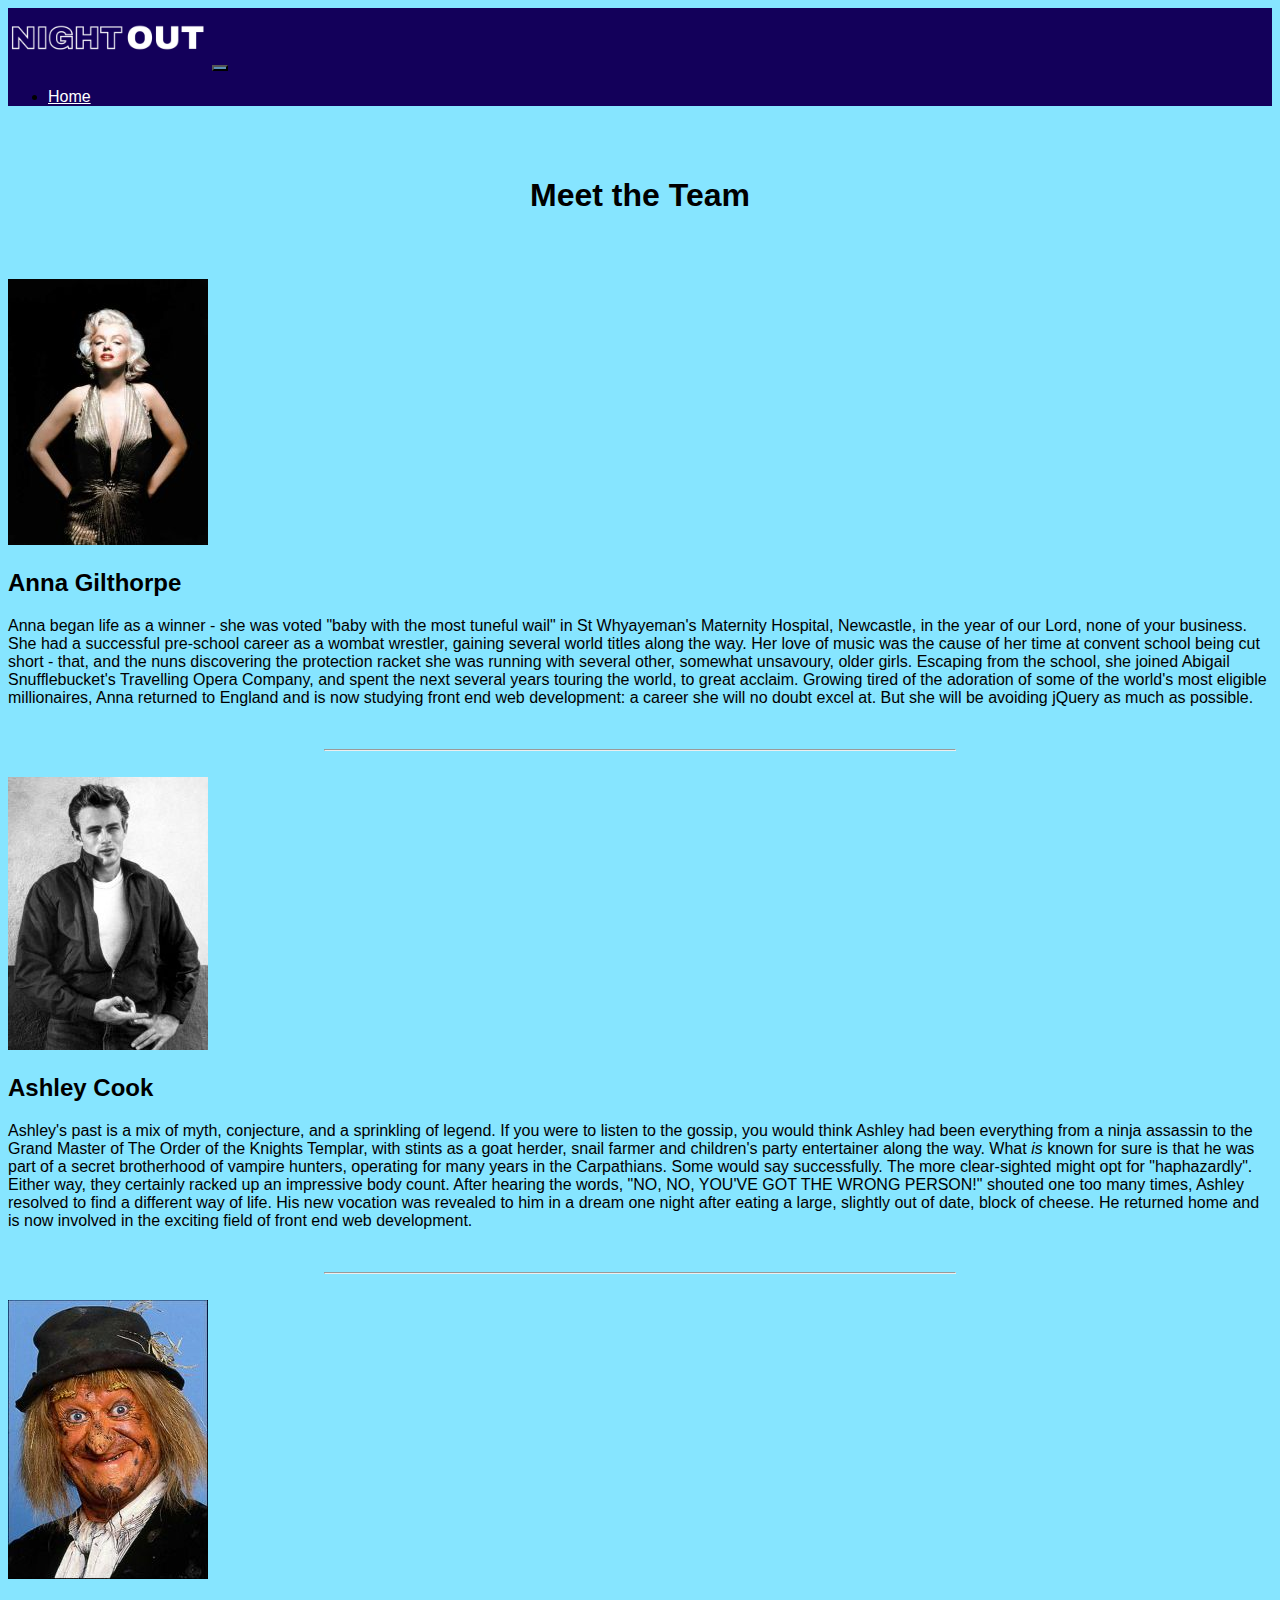
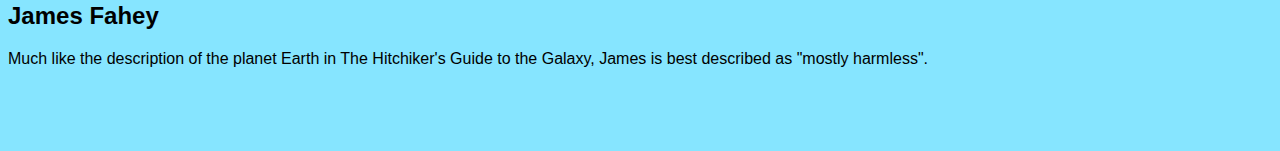
<file: about.html>
<!doctype html>
<html lang="en">
  <head>
    <meta charset="utf-8">
    <meta name="viewport" content="width=device-width, initial-scale=1">
    <link rel="stylesheet" href="style.css">
    <link href="https://cdn.jsdelivr.net/npm/bootstrap@5.0.2/dist/css/bootstrap.min.css" rel="stylesheet" integrity="sha384-EVSTQN3/azprG1Anm3QDgpJLIm9Nao0Yz1ztcQTwFspd3yD65VohhpuuCOmLASjC" crossorigin="anonymous">
    <title>About Us</title>
  </head>
  <body>
    <nav class="navbar navbar-expand-lg">
        <a class="navbar-brand" href="#"><a class="navbar-brand" href="#">
            <img src= "Images/night_out_logo_3.png" class="blink-image" alt="Night Out logo in black and white" width="200" height=""></a>
        <button class="navbar-toggler" type="button" data-toggle="collapse" data-target="#navbarSupportedContent" aria-controls="navbarSupportedContent" aria-expanded="false" aria-label="Toggle navigation">
          <span class="navbar-toggler-icon"></span>
        </button>
        <div class="collapse navbar-collapse" id="navbarSupportedContent">
          <ul class="navbar-nav mr-auto">
            <li class="nav-item active">
              <a class="nav-link" href="https://AnnaGilthorpe.github.io/Project1/index.html">Home <span class="sr-only"></span></a>
            </li>
          </ul>
        </div>
    </nav>
    <h1>Meet the Team</h1>
    <container class="bio-container">
        <div class="row">
            <div class="col-lg-1"></div>
                <div class="col-lg-2">
                <img src="./Images/MM.jpg" alt="Picture of Marilyn Monroe" class="img-fluid anna-image">
            </div>
            <div class="col-lg-8">
                <h2>Anna Gilthorpe</h2>
                <p>Anna began life as a winner - she was voted "baby with the most tuneful wail" in St Whyayeman's Maternity Hospital, Newcastle, in the year of our Lord, none of your business. She had a successful pre-school career as a wombat wrestler, gaining several world titles along the way. Her love of music was the cause of her time at convent school being cut short - that, and the nuns discovering the protection racket she was running with several other, somewhat unsavoury, older girls. Escaping from the school, she joined Abigail Snufflebucket's Travelling Opera Company, and spent the next several years touring the world, to great acclaim. Growing tired of the adoration of some of the world's most eligible millionaires, Anna returned to England and is now studying front end web development: a career she will no doubt excel at. But she will be avoiding jQuery as much as possible.</p>
            </div>
            <div class="col-lg-1"></div>
        </div>
    </container>
    <hr />
    <container class="bio-container">
        <div class="row">
            <div class="col-lg-1"></div>
                <div class="col-lg-2">
                <img src="./Images/ash.jpg" alt="Picture of James Dean" class="img-fluid ash-image">
                </div>
                <div class="col-lg-8">
                <h2>Ashley Cook</h2>
                <p>Ashley's past is a mix of myth, conjecture, and a sprinkling of legend. If you were to listen to the gossip, you would think Ashley had been everything from a ninja assassin to the Grand Master of The Order of the Knights Templar, with stints as a goat herder, snail farmer and children's party entertainer along the way. What <em>is</em> known for sure is that he was part of a secret brotherhood of vampire hunters, operating for many years in the Carpathians. Some would say successfully. The more clear-sighted might opt for "haphazardly". Either way, they certainly racked up an impressive body count. After hearing the words, "NO, NO, YOU'VE GOT THE WRONG PERSON!" shouted one too many times, Ashley resolved to find a different way of life. His new vocation was revealed to him in a dream one night after eating a large, slightly out of date, block of cheese. He returned home and is now involved in the exciting field of front end web development.</p>
            </div>
            <div class="col-lg-1"></div>
          </div>
    </container>
    <hr />
    <container class="bio-container">
        <div class="row">
            <div class="col-lg-1"></div>
                <div class="col-lg-2">
                <img src="./Images/JF.jpg" alt="Picture of Worzel Gummidge" class="img-fluid james-image">
            </div>
            <div class="col-lg-8">
                <h2>James Fahey</h2>
                <p>Much like the description of the planet Earth in The Hitchiker's Guide to the Galaxy, James is best described as "mostly harmless".</p>
            </div>
            <div class="col-lg-1"></div>
        </div>
    </container>
    <script src="https://cdn.jsdelivr.net/npm/bootstrap@5.0.2/dist/js/bootstrap.bundle.min.js" integrity="sha384-MrcW6ZMFYlzcLA8Nl+NtUVF0sA7MsXsP1UyJoMp4YLEuNSfAP+JcXn/tWtIaxVXM" crossorigin="anonymous"></script>
  </body>
</html>
</file>
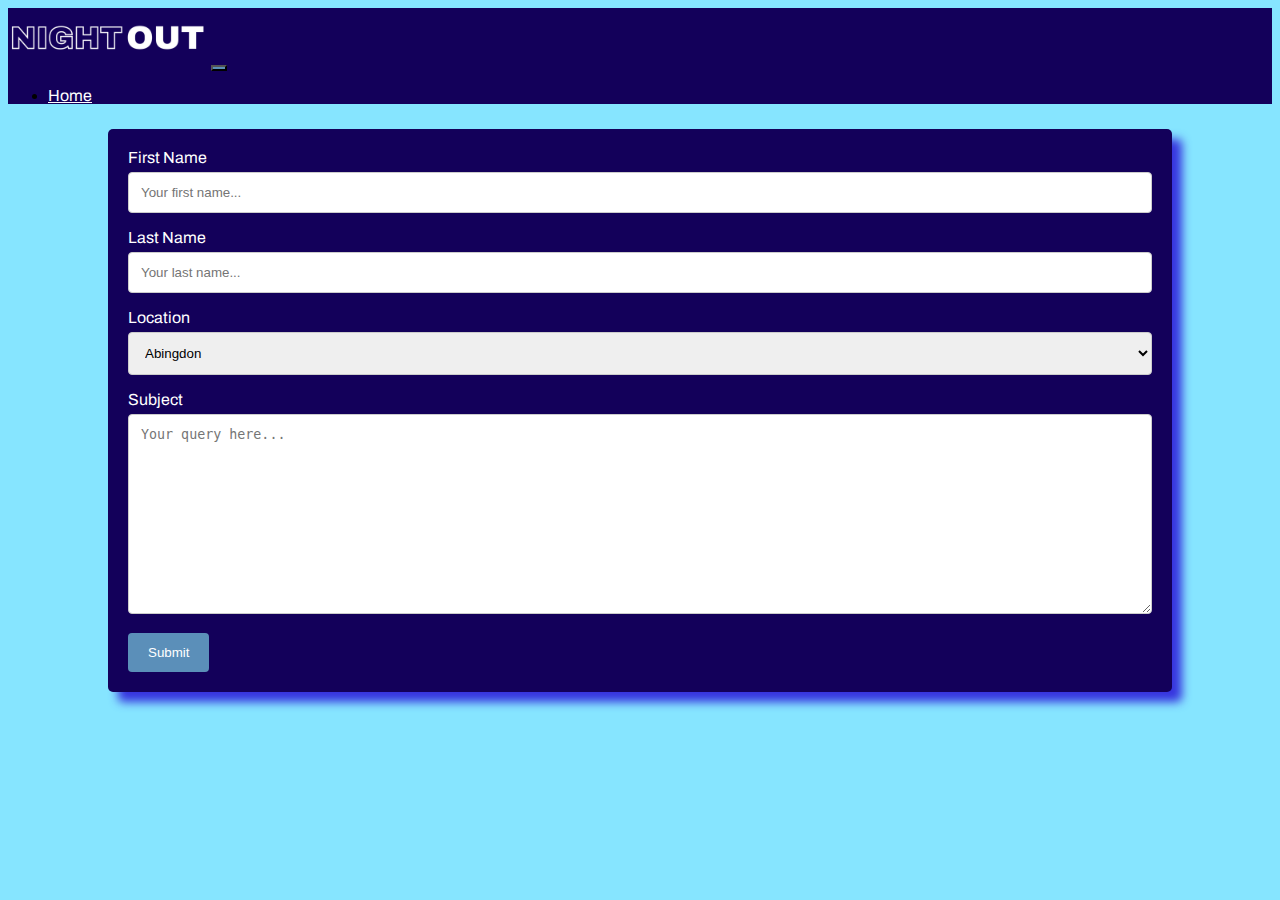
<file: contact.html>
<!doctype html>
<html lang="en">
  <head>
    <meta charset="utf-8">
    <meta name="viewport" content="width=device-width, initial-scale=1">
    <title>Contact Form</title>
    <link rel="preconnect" href="https://fonts.googleapis.com">
    <link rel="preconnect" href="https://fonts.gstatic.com" crossorigin>
    <link href="https://fonts.googleapis.com/css2?family=Archivo:wght@200&display=swap" rel="stylesheet">
    <link rel="stylesheet" href="style.css">
    <link href="https://cdn.jsdelivr.net/npm/bootstrap@5.3.0-alpha1/dist/css/bootstrap.min.css" rel="stylesheet" integrity="sha384-GLhlTQ8iRABdZLl6O3oVMWSktQOp6b7In1Zl3/Jr59b6EGGoI1aFkw7cmDA6j6gD" crossorigin="anonymous">
    
  </head>
  <body>
    <nav class="navbar navbar-expand-lg">
        <a class="navbar-brand" href="#"><a class="navbar-brand" href="#">
            <img src= "Images/night_out_logo_3.png" class="blink-image" alt="Night Out logo in black and white" width="200" height=""></a>
        <button class="navbar-toggler" type="button" data-toggle="collapse" data-target="#navbarSupportedContent" aria-controls="navbarSupportedContent" aria-expanded="false" aria-label="Toggle navigation">
          <span class="navbar-toggler-icon"></span>
        </button>
      
        <div class="collapse navbar-collapse" id="navbarSupportedContent">
          <ul class="navbar-nav mr-auto">
            <li class="nav-item active">
              <a class="nav-link" href="https://AnnaGilthorpe.github.io/Project1/index.html">Home <span class="sr-only"></span></a>
            </li>
          </ul>
          
        </div>
      </nav>
    <div class="contact-container">
        <form action="action_page.php">
      
          <label for="fname">First Name</label>
          <input type="text" id="fname" name="firstname" placeholder="Your first name...">
      
          <label for="lname">Last Name</label>
          <input type="text" id="lname" name="lastname" placeholder="Your last name...">
      
          <label for="location">Location</label>
          <select id="location" name="location">
            <option value='Abingdon'>Abingdon</option>
<option value='Accrington'>Accrington</option>
<option value='Acle'>Acle</option>
<option value='Acton'>Acton</option>
<option value='Adlington'>Adlington</option>
<option value='Alcester'>Alcester</option>
<option value='Aldeburgh'>Aldeburgh</option>
<option value='Aldershot'>Aldershot</option>
<option value='Alford'>Alford</option>
<option value='Alfreton'>Alfreton</option>
<option value='Alnwick'>Alnwick</option>
<option value='Alsager'>Alsager</option>
<option value='Alston'>Alston</option>
<option value='Alton'>Alton</option>
<option value='Altrincham'>Altrincham</option>
<option value='Amble'>Amble</option>
<option value='Ambleside'>Ambleside</option>
<option value='Amersham'>Amersham</option>
<option value='Amesbury'>Amesbury</option>
<option value='Ampthill'>Ampthill</option>
<option value='Andover'>Andover</option>
<option value='Appleby-in-Westmorland'>Appleby-in-Westmorland</option>
<option value='Arlesey'>Arlesey</option>
<option value='Arundel'>Arundel</option>
<option value='Ashbourne'>Ashbourne</option>
<option value='Ashburton'>Ashburton</option>
<option value='Ashby Woulds'>Ashby Woulds</option>
<option value='Ashby-de-la-Zouch'>Ashby-de-la-Zouch</option>
<option value='Ashford'>Ashford</option>
<option value='Ashington'>Ashington</option>
<option value='Ashton-under-Lyne'>Ashton-under-Lyne</option>
<option value='Askern'>Askern</option>
<option value='Aspatria'>Aspatria</option>
<option value='Atherstone'>Atherstone</option>
<option value='Attleborough'>Attleborough</option>
<option value='Axbridge'>Axbridge</option>
<option value='Axminster'>Axminster</option>
<option value='Aylesbury'>Aylesbury</option>
<option value='Aylsham'>Aylsham</option>
<option value='Bacup'>Bacup</option>
<option value='Bakewell'>Bakewell</option>
<option value='Banbury'>Banbury</option>
<option value='Barking'>Barking</option>
<option value='Barnard Castle'>Barnard Castle</option>
<option value='Barnes'>Barnes</option>
<option value='Barnet'>Barnet</option>
<option value='Barnoldswick'>Barnoldswick</option>
<option value='Barnsley'>Barnsley</option>
<option value='Barnstaple'>Barnstaple</option>
<option value='Barrow-in-Furness'>Barrow-in-Furness</option>
<option value='Barton-upon-Humber'>Barton-upon-Humber</option>
<option value='Basildon'>Basildon</option>
<option value='Basingstoke'>Basingstoke</option>
<option value='Batley'>Batley</option>
<option value='Battle'>Battle</option>
<option value='Bawtry'>Bawtry</option>
<option value='Beaconsfield'>Beaconsfield</option>
<option value='Beaminster'>Beaminster</option>
<option value='Bebington'>Bebington</option>
<option value='Beccles'>Beccles</option>
<option value='Beckenham'>Beckenham</option>
<option value='Bedale'>Bedale</option>
<option value='Bedford'>Bedford</option>
<option value='Bedworth'>Bedworth</option>
<option value='Belper'>Belper</option>
<option value='Bentham'>Bentham</option>
<option value='Berkeley'>Berkeley</option>
<option value='Berkhamsted'>Berkhamsted</option>
<option value='Berwick-upon-Tweed'>Berwick-upon-Tweed</option>
<option value='Beverley'>Beverley</option>
<option value='Bewdley'>Bewdley</option>
<option value='Bexhill-on-Sea'>Bexhill-on-Sea</option>
<option value='Bexley'>Bexley</option>
<option value='Bicester'>Bicester</option>
<option value='Biddulph'>Biddulph</option>
<option value='Bideford'>Bideford</option>
<option value='Biggleswade'>Biggleswade</option>
<option value='Billericay'>Billericay</option>
<option value='Billingham'>Billingham</option>
<option value='Bilston'>Bilston</option>
<option value='Bingham'>Bingham</option>
<option value='Bingley'>Bingley</option>
<option value='Birchwood'>Birchwood</option>
<option value='Birkenhead'>Birkenhead</option>
<option value='Bishop Auckland'>Bishop Auckland</option>
<option value='Bishop's Castle'>Bishop's Castle</option>
<option value='Bishop's Stortford'>Bishop's Stortford</option>
<option value='Bishop's Waltham'>Bishop's Waltham</option>
<option value='Blackburn'>Blackburn</option>
<option value='Blackpool'>Blackpool</option>
<option value='Blackrod'>Blackrod</option>
<option value='Blackwater and Hawley'>Blackwater and Hawley</option>
<option value='Blandford Forum'>Blandford Forum</option>
<option value='Bletchley and Fenny Stratford'>Bletchley and Fenny Stratford</option>
<option value='Blyth'>Blyth</option>
<option value='Bodmin'>Bodmin</option>
<option value='Bognor Regis'>Bognor Regis</option>
<option value='Bollington'>Bollington</option>
<option value='Bolsover'>Bolsover</option>
<option value='Bolton'>Bolton</option>
<option value='Bootle'>Bootle</option>
<option value='Boroughbridge'>Boroughbridge</option>
<option value='Boston'>Boston</option>
<option value='Bottesford'>Bottesford</option>
<option value='Bourne'>Bourne</option>
<option value='Bournemouth'>Bournemouth</option>
<option value='Bovey Tracey'>Bovey Tracey</option>
<option value='Brackley'>Brackley</option>
<option value='Bracknell'>Bracknell</option>
<option value='Bradford-on-Avon'>Bradford-on-Avon</option>
<option value='Brading'>Brading</option>
<option value='Bradley Stoke'>Bradley Stoke</option>
<option value='Bradninch'>Bradninch</option>
<option value='Braintree'>Braintree</option>
<option value='Brampton'>Brampton</option>
<option value='Brandon'>Brandon</option>
<option value='Braunstone Town'>Braunstone Town</option>
<option value='Brentford'>Brentford</option>
<option value='Brentwood'>Brentwood</option>
<option value='Bridgnorth'>Bridgnorth</option>
<option value='Bridgwater'>Bridgwater</option>
<option value='Bridlington'>Bridlington</option>
<option value='Bridport'>Bridport</option>
<option value='Brierfield'>Brierfield</option>
<option value='Brierley'>Brierley</option>
<option value='Brigg'>Brigg</option>
<option value='Brighouse'>Brighouse</option>
<option value='Brightlingsea'>Brightlingsea</option>
<option value='Brixham'>Brixham</option>
<option value='Broadstairs and St Peter's'>Broadstairs and St Peter's</option>
<option value='Bromborough'>Bromborough</option>
<option value='Bromley'>Bromley</option>
<option value='Bromsgrove'>Bromsgrove</option>
<option value='Bromyard and Winslow'>Bromyard and Winslow</option>
<option value='Broseley'>Broseley</option>
<option value='Broughton'>Broughton</option>
<option value='Broughton-in-Furness'>Broughton-in-Furness</option>
<option value='Bruton'>Bruton</option>
<option value='Buckfastleigh'>Buckfastleigh</option>
<option value='Buckingham'>Buckingham</option>
<option value='Bude-Stratton'>Bude-Stratton</option>
<option value='Budleigh Salterton'>Budleigh Salterton</option>
<option value='Bulwell'>Bulwell</option>
<option value='Bungay'>Bungay</option>
<option value='Buntingford'>Buntingford</option>
<option value='Burford'>Burford</option>
<option value='Burgess Hill'>Burgess Hill</option>
<option value='Burgh-le-Marsh'>Burgh-le-Marsh</option>
<option value='Burnham-on-Crouch'>Burnham-on-Crouch</option>
<option value='Burnham-on-Sea and Highbridge'>Burnham-on-Sea and Highbridge</option>
<option value='Burnley'>Burnley</option>
<option value='Burntwood'>Burntwood</option>
<option value='Burslem'>Burslem</option>
<option value='Burton Latimer'>Burton Latimer</option>
<option value='Burton upon Trent'>Burton upon Trent</option>
<option value='Bury'>Bury</option>
<option value='Bury St Edmunds'>Bury St Edmunds</option>
<option value='Bushey'>Bushey</option>
<option value='Buxton'>Buxton</option>
<option value='Caistor'>Caistor</option>
<option value='Callington'>Callington</option>
<option value='Calne'>Calne</option>
<option value='Camborne'>Camborne</option>
<option value='Camelford'>Camelford</option>
<option value='Cannock'>Cannock</option>
<option value='Canvey Island'>Canvey Island</option>
<option value='Carlton Colville'>Carlton Colville</option>
<option value='Carnforth'>Carnforth</option>
<option value='Carshalton'>Carshalton</option>
<option value='Carterton'>Carterton</option>
<option value='Castle Cary'>Castle Cary</option>
<option value='Castleford'>Castleford</option>
<option value='Chagford'>Chagford</option>
<option value='Chapel-en-le-Frith'>Chapel-en-le-Frith</option>
<option value='Chard'>Chard</option>
<option value='Charlbury'>Charlbury</option>
<option value='Chatham'>Chatham</option>
<option value='Chatteris'>Chatteris</option>
<option value='Cheadle'>Cheadle</option>
<option value='Cheltenham'>Cheltenham</option>
<option value='Chertsey'>Chertsey</option>
<option value='Chesham'>Chesham</option>
<option value='Cheshunt'>Cheshunt</option>
<option value='Chesterfield'>Chesterfield</option>
<option value='Chester-le-Street'>Chester-le-Street</option>
<option value='Chickerell'>Chickerell</option>
<option value='Chingford'>Chingford</option>
<option value='Chippenham'>Chippenham</option>
<option value='Chipping Campden'>Chipping Campden</option>
<option value='Chipping Norton'>Chipping Norton</option>
<option value='Chipping Sodbury'>Chipping Sodbury</option>
<option value='Chorley'>Chorley</option>
<option value='Chorleywood'>Chorleywood</option>
<option value='Christchurch'>Christchurch</option>
<option value='Chudleigh'>Chudleigh</option>
<option value='Chulmleigh'>Chulmleigh</option>
<option value='Church Stretton'>Church Stretton</option>
<option value='Cinderford'>Cinderford</option>
<option value='Cirencester'>Cirencester</option>
<option value='Clare'>Clare</option>
<option value='Clay Cross'>Clay Cross</option>
<option value='Cleator Moor'>Cleator Moor</option>
<option value='Cleethorpes'>Cleethorpes</option>
<option value='Cleobury Mortimer'>Cleobury Mortimer</option>
<option value='Clevedon'>Clevedon</option>
<option value='Clitheroe'>Clitheroe</option>
<option value='Clun'>Clun</option>
<option value='Cockermouth'>Cockermouth</option>
<option value='Coggeshall'>Coggeshall</option>
<option value='Colburn'>Colburn</option>
<option value='Colchester'>Colchester</option>
<option value='Coleford'>Coleford</option>
<option value='Coleshill'>Coleshill</option>
<option value='Colne'>Colne</option>
<option value='Colyton'>Colyton</option>
<option value='Congleton'>Congleton</option>
<option value='Conisbrough'>Conisbrough</option>
<option value='Corbridge'>Corbridge</option>
<option value='Corby'>Corby</option>
<option value='Corringham'>Corringham</option>
<option value='Corsham'>Corsham</option>
<option value='Cotgrave'>Cotgrave</option>
<option value='Coulsdon'>Coulsdon</option>
<option value='Cowes'>Cowes</option>
<option value='Cramlington'>Cramlington</option>
<option value='Cranbrook'>Cranbrook</option>
<option value='Craven Arms'>Craven Arms</option>
<option value='Crawley'>Crawley</option>
<option value='Crediton'>Crediton</option>
<option value='Crewe'>Crewe</option>
<option value='Crewkerne'>Crewkerne</option>
<option value='Cricklade'>Cricklade</option>
<option value='Cromer'>Cromer</option>
<option value='Crosby'>Crosby</option>
<option value='Crowborough'>Crowborough</option>
<option value='Crowland'>Crowland</option>
<option value='Crowle'>Crowle</option>
<option value='Croydon'>Croydon</option>
<option value='Cullompton'>Cullompton</option>
<option value='Dagenham'>Dagenham</option>
<option value='Dalton Town with Newton'>Dalton Town with Newton</option>
<option value='Darley Dale'>Darley Dale</option>
<option value='Darlington'>Darlington</option>
<option value='Dartford'>Dartford</option>
<option value='Dartmouth'>Dartmouth</option>
<option value='Darwen'>Darwen</option>
<option value='Daventry'>Daventry</option>
<option value='Dawley'>Dawley</option>
<option value='Dawlish'>Dawlish</option>
<option value='Deal'>Deal</option>
<option value='Dereham'>Dereham</option>
<option value='Desborough'>Desborough</option>
<option value='Devizes'>Devizes</option>
<option value='Dewsbury'>Dewsbury</option>
<option value='Didcot'>Didcot</option>
<option value='Dinnington St John's'>Dinnington St John's</option>
<option value='Diss'>Diss</option>
<option value='Doncaster'>Doncaster</option>
<option value='Dorchester'>Dorchester</option>
<option value='Dorking'>Dorking</option>
<option value='Dover'>Dover</option>
<option value='Dovercourt'>Dovercourt</option>
<option value='Downham Market'>Downham Market</option>
<option value='Driffield'>Driffield</option>
<option value='Droitwich Spa'>Droitwich Spa</option>
<option value='Dronfield'>Dronfield</option>
<option value='Dudley'>Dudley</option>
<option value='Dukinfield'>Dukinfield</option>
<option value='Dulverton'>Dulverton</option>
<option value='Dunstable'>Dunstable</option>
<option value='Dunwich'>Dunwich</option>
<option value='Dursley'>Dursley</option>
<option value='Ealing'>Ealing</option>
<option value='Earl Shilton'>Earl Shilton</option>
<option value='Earley'>Earley</option>
<option value='Easingwold'>Easingwold</option>
<option value='East Cowes'>East Cowes</option>
<option value='East Grinstead'>East Grinstead</option>
<option value='East Ham'>East Ham</option>
<option value='East Retford'>East Retford</option>
<option value='Eastbourne'>Eastbourne</option>
<option value='Eastleigh'>Eastleigh</option>
<option value='Eastwood'>Eastwood</option>
<option value='Eccles'>Eccles</option>
<option value='Eccleshall'>Eccleshall</option>
<option value='Edenbridge'>Edenbridge</option>
<option value='Edgware'>Edgware</option>
<option value='Edmonton'>Edmonton</option>
<option value='Egremont'>Egremont</option>
<option value='Elland'>Elland</option>
<option value='Ellesmere'>Ellesmere</option>
<option value='Ellesmere Port'>Ellesmere Port</option>
<option value='Elstree and Borehamwood'>Elstree and Borehamwood</option>
<option value='Emsworth'>Emsworth</option>
<option value='Enfield'>Enfield</option>
<option value='Epping'>Epping</option>
<option value='Epworth'>Epworth</option>
<option value='Erith'>Erith</option>
<option value='Eton'>Eton</option>
<option value='Evesham'>Evesham</option>
<option value='Exmouth'>Exmouth</option>
<option value='Eye'>Eye</option>
<option value='Fairford'>Fairford</option>
<option value='Fakenham'>Fakenham</option>
<option value='Falmouth'>Falmouth</option>
<option value='Fareham'>Fareham</option>
<option value='Faringdon'>Faringdon</option>
<option value='Farnham'>Farnham</option>
<option value='Faversham'>Faversham</option>
<option value='Fazeley'>Fazeley</option>
<option value='Featherstone'>Featherstone</option>
<option value='Felixstowe'>Felixstowe</option>
<option value='Ferndown'>Ferndown</option>
<option value='Ferryhill'>Ferryhill</option>
<option value='Filey'>Filey</option>
<option value='Filton'>Filton</option>
<option value='Finchley'>Finchley</option>
<option value='Fleet'>Fleet</option>
<option value='Fleetwood'>Fleetwood</option>
<option value='Flitwick'>Flitwick</option>
<option value='Folkestone'>Folkestone</option>
<option value='Fordbridge'>Fordbridge</option>
<option value='Fordingbridge'>Fordingbridge</option>
<option value='Fordwich'>Fordwich</option>
<option value='Fowey'>Fowey</option>
<option value='Framlingham'>Framlingham</option>
<option value='Frinton and Walton'>Frinton and Walton</option>
<option value='Frodsham'>Frodsham</option>
<option value='Frome'>Frome</option>
<option value='Gainsborough'>Gainsborough</option>
<option value='Garstang'>Garstang</option>
<option value='Gateshead'>Gateshead</option>
<option value='Gillingham'>Gillingham</option>
<option value='Gillingham'>Gillingham</option>
<option value='Glastonbury'>Glastonbury</option>
<option value='Glossop'>Glossop</option>
<option value='Godalming'>Godalming</option>
<option value='Godmanchester'>Godmanchester</option>
<option value='Goole'>Goole</option>
<option value='Gorleston'>Gorleston</option>
<option value='Gosport'>Gosport</option>
<option value='Grange-over-Sands'>Grange-over-Sands</option>
<option value='Grantham'>Grantham</option>
<option value='Gravesend'>Gravesend</option>
<option value='Grays'>Grays</option>
<option value='Great Dunmow'>Great Dunmow</option>
<option value='Great Torrington'>Great Torrington</option>
<option value='Great Yarmouth'>Great Yarmouth</option>
<option value='Greater Willington'>Greater Willington</option>
<option value='Grimsby'>Grimsby</option>
<option value='Guildford'>Guildford</option>
<option value='Guisborough'>Guisborough</option>
<option value='Hadleigh'>Hadleigh</option>
<option value='Hailsham'>Hailsham</option>
<option value='Halesowen'>Halesowen</option>
<option value='Halesworth'>Halesworth</option>
<option value='Halifax'>Halifax</option>
<option value='Halstead'>Halstead</option>
<option value='Haltwhistle'>Haltwhistle</option>
<option value='Harlow'>Harlow</option>
<option value='Harpenden'>Harpenden</option>
<option value='Harrogate'>Harrogate</option>
<option value='Harrow'>Harrow</option>
<option value='Hartland'>Hartland</option>
<option value='Hartlepool'>Hartlepool</option>
<option value='Harwich'>Harwich</option>
<option value='Harworth and Bircotes'>Harworth and Bircotes</option>
<option value='Haslemere'>Haslemere</option>
<option value='Haslingden'>Haslingden</option>
<option value='Hastings'>Hastings</option>
<option value='Hatfield'>Hatfield</option>
<option value='Hatherleigh'>Hatherleigh</option>
<option value='Havant'>Havant</option>
<option value='Haverhill'>Haverhill</option>
<option value='Haxby'>Haxby</option>
<option value='Hayle'>Hayle</option>
<option value='Haywards Heath'>Haywards Heath</option>
<option value='Heanor and Loscoe'>Heanor and Loscoe</option>
<option value='Heathfield'>Heathfield</option>
<option value='Hebden Royd'>Hebden Royd</option>
<option value='Hedge End'>Hedge End</option>
<option value='Hednesford'>Hednesford</option>
<option value='Hedon'>Hedon</option>
<option value='Helmsley'>Helmsley</option>
<option value='Helston'>Helston</option>
<option value='Hemel Hempstead'>Hemel Hempstead</option>
<option value='Hemsworth'>Hemsworth</option>
<option value='Hendon'>Hendon</option>
<option value='Henley-in-Arden'>Henley-in-Arden</option>
<option value='Henley-on-Thames'>Henley-on-Thames</option>
<option value='Hertford'>Hertford</option>
<option value='Hessle'>Hessle</option>
<option value='Hetton'>Hetton</option>
<option value='Hexham'>Hexham</option>
<option value='Heywood'>Heywood</option>
<option value='High Wycombe'>High Wycombe</option>
<option value='Higham Ferrers'>Higham Ferrers</option>
<option value='Highworth'>Highworth</option>
<option value='Hinckley'>Hinckley</option>
<option value='Hingham'>Hingham</option>
<option value='Hitchin'>Hitchin</option>
<option value='Hoddesdon'>Hoddesdon</option>
<option value='Holbeach'>Holbeach</option>
<option value='Holsworthy'>Holsworthy</option>
<option value='Holt'>Holt</option>
<option value='Honiton'>Honiton</option>
<option value='Horley'>Horley</option>
<option value='Horncastle'>Horncastle</option>
<option value='Hornsea'>Hornsea</option>
<option value='Hornsey'>Hornsey</option>
<option value='Horsforth'>Horsforth</option>
<option value='Horsham'>Horsham</option>
<option value='Horwich'>Horwich</option>
<option value='Houghton Regis'>Houghton Regis</option>
<option value='Howden'>Howden</option>
<option value='Huddersfield'>Huddersfield</option>
<option value='Hungerford'>Hungerford</option>
<option value='Hunstanton'>Hunstanton</option>
<option value='Huntingdon'>Huntingdon</option>
<option value='Hyde'>Hyde</option>
<option value='Hythe'>Hythe</option>
<option value='Ilford'>Ilford</option>
<option value='Ilfracombe'>Ilfracombe</option>
<option value='Ilkeston'>Ilkeston</option>
<option value='Ilkley'>Ilkley</option>
<option value='Ilminster'>Ilminster</option>
<option value='Immingham'>Immingham</option>
<option value='Ingleby Barwick'>Ingleby Barwick</option>
<option value='Ipswich'>Ipswich</option>
<option value='Irthlingborough'>Irthlingborough</option>
<option value='Ivybridge'>Ivybridge</option>
<option value='Jarrow'>Jarrow</option>
<option value='Keighley'>Keighley</option>
<option value='Kempston'>Kempston</option>
<option value='Kendal'>Kendal</option>
<option value='Kenilworth'>Kenilworth</option>
<option value='Kesgrave'>Kesgrave</option>
<option value='Keswick'>Keswick</option>
<option value='Kettering'>Kettering</option>
<option value='Keynsham'>Keynsham</option>
<option value='Kidderminster'>Kidderminster</option>
<option value='Kidsgrove'>Kidsgrove</option>
<option value='Kimberley'>Kimberley</option>
<option value='King's Lynn'>King's Lynn</option>
<option value='Kingsbridge'>Kingsbridge</option>
<option value='Kingston-upon-Thames'>Kingston-upon-Thames</option>
<option value='Kington'>Kington</option>
<option value='Kirkby Lonsdale'>Kirkby Lonsdale</option>
<option value='Kirkby Stephen'>Kirkby Stephen</option>
<option value='Kirkby-in-Ashfield'>Kirkby-in-Ashfield</option>
<option value='Kirkbymoorside'>Kirkbymoorside</option>
<option value='Kirkham'>Kirkham</option>
<option value='Kirton-in-Lindsey'>Kirton-in-Lindsey</option>
<option value='Knaresborough'>Knaresborough</option>
<option value='Knutsford'>Knutsford</option>
<option value='Langport'>Langport</option>
<option value='Launceston'>Launceston</option>
<option value='Leatherhead'>Leatherhead</option>
<option value='Lechlade'>Lechlade</option>
<option value='Ledbury'>Ledbury</option>
<option value='Leek'>Leek</option>
<option value='Leigh'>Leigh</option>
<option value='Leigh-on-Sea'>Leigh-on-Sea</option>
<option value='Leighton-Linslade'>Leighton-Linslade</option>
<option value='Leiston'>Leiston</option>
<option value='Leominster'>Leominster</option>
<option value='Letchworth Garden City'>Letchworth Garden City</option>
<option value='Lewes'>Lewes</option>
<option value='Leyburn'>Leyburn</option>
<option value='Leyton'>Leyton</option>
<option value='Liskeard'>Liskeard</option>
<option value='Littlehampton'>Littlehampton</option>
<option value='Loddon'>Loddon</option>
<option value='Loftus'>Loftus</option>
<option value='Long Sutton'>Long Sutton</option>
<option value='Longridge'>Longridge</option>
<option value='Longtown'>Longtown</option>
<option value='Looe'>Looe</option>
<option value='Lostwithiel'>Lostwithiel</option>
<option value='Loughborough'>Loughborough</option>
<option value='Loughton'>Loughton</option>
<option value='Louth'>Louth</option>
<option value='Lowestoft'>Lowestoft</option>
<option value='Ludgershall'>Ludgershall</option>
<option value='Ludlow'>Ludlow</option>
<option value='Luton'>Luton</option>
<option value='Lutterworth'>Lutterworth</option>
<option value='Lydd'>Lydd</option>
<option value='Lydney'>Lydney</option>
<option value='Lyme Regis'>Lyme Regis</option>
<option value='Lynton and Lynmouth'>Lynton and Lynmouth</option>
<option value='Lytham St Annes'>Lytham St Annes</option>
<option value='Mablethorpe and Sutton'>Mablethorpe and Sutton</option>
<option value='Macclesfield'>Macclesfield</option>
<option value='Madeley'>Madeley</option>
<option value='Maghull'>Maghull</option>
<option value='Maidenhead'>Maidenhead</option>
<option value='Maidstone'>Maidstone</option>
<option value='Main article: New towns in the United Kingdom'>Main article: New towns in the United Kingdom</option>
<option value='Maldon'>Maldon</option>
<option value='Malmesbury'>Malmesbury</option>
<option value='Maltby'>Maltby</option>
<option value='Malton'>Malton</option>
<option value='Malvern'>Malvern</option>
<option value='Manningtree'>Manningtree</option>
<option value='Mansfield'>Mansfield</option>
<option value='Marazion'>Marazion</option>
<option value='March'>March</option>
<option value='Margate'>Margate</option>
<option value='Market Bosworth'>Market Bosworth</option>
<option value='Market Deeping'>Market Deeping</option>
<option value='Market Drayton'>Market Drayton</option>
<option value='Market Harborough'>Market Harborough</option>
<option value='Market Rasen'>Market Rasen</option>
<option value='Market Weighton'>Market Weighton</option>
<option value='Marlborough'>Marlborough</option>
<option value='Marlow'>Marlow</option>
<option value='Maryport'>Maryport</option>
<option value='Masham'>Masham</option>
<option value='Matlock'>Matlock</option>
<option value='Medlar with Wesham'>Medlar with Wesham</option>
<option value='Melksham'>Melksham</option>
<option value='Meltham'>Meltham</option>
<option value='Melton Mowbray'>Melton Mowbray</option>
<option value='Mere'>Mere</option>
<option value='Mexborough'>Mexborough</option>
<option value='Middleham'>Middleham</option>
<option value='Middlesbrough'>Middlesbrough</option>
<option value='Middleton'>Middleton</option>
<option value='Middlewich'>Middlewich</option>
<option value='Midhurst'>Midhurst</option>
<option value='Midsomer Norton'>Midsomer Norton</option>
<option value='Mildenhall'>Mildenhall</option>
<option value='Millom'>Millom</option>
<option value='Milton Keynes'>Milton Keynes</option>
<option value='Minchinhampton'>Minchinhampton</option>
<option value='Minehead'>Minehead</option>
<option value='Minster'>Minster</option>
<option value='Mirfield'>Mirfield</option>
<option value='Mitcham'>Mitcham</option>
<option value='Mitcheldean'>Mitcheldean</option>
<option value='Morecambe'>Morecambe</option>
<option value='Moretonhampstead'>Moretonhampstead</option>
<option value='Moreton-in-Marsh'>Moreton-in-Marsh</option>
<option value='Morley'>Morley</option>
<option value='Morpeth'>Morpeth</option>
<option value='Mossley'>Mossley</option>
<option value='Much Wenlock'>Much Wenlock</option>
<option value='Nailsea'>Nailsea</option>
<option value='Nailsworth'>Nailsworth</option>
<option value='Nantwich'>Nantwich</option>
<option value='Needham Market'>Needham Market</option>
<option value='Nelson'>Nelson</option>
<option value='Neston'>Neston</option>
<option value='New Alresford'>New Alresford</option>
<option value='New Mills'>New Mills</option>
<option value='New Milton'>New Milton</option>
<option value='New Romney'>New Romney</option>
<option value='Newark-on-Trent'>Newark-on-Trent</option>
<option value='Newbiggin-by-the-Sea'>Newbiggin-by-the-Sea</option>
<option value='Newbury'>Newbury</option>
<option value='Newcastle-under-Lyme'>Newcastle-under-Lyme</option>
<option value='Newent'>Newent</option>
<option value='Newhaven'>Newhaven</option>
<option value='Newlyn'>Newlyn</option>
<option value='Newmarket'>Newmarket</option>
<option value='Newport'>Newport</option>
<option value='Newport'>Newport</option>
<option value='Newport Pagnell'>Newport Pagnell</option>
<option value='Newquay'>Newquay</option>
<option value='Newton Abbot'>Newton Abbot</option>
<option value='Newton-le-Willows'>Newton-le-Willows</option>
<option value='Normanton'>Normanton</option>
<option value='North Hykeham'>North Hykeham</option>
<option value='North Petherton'>North Petherton</option>
<option value='North Tawton'>North Tawton</option>
<option value='North Walsham'>North Walsham</option>
<option value='Northallerton'>Northallerton</option>
<option value='Northam'>Northam</option>
<option value='Northampton'>Northampton</option>
<option value='Northfleet'>Northfleet</option>
<option value='Northleach with Eastington'>Northleach with Eastington</option>
<option value='Northwich'>Northwich</option>
<option value='Norton-on-Derwent'>Norton-on-Derwent</option>
<option value='Nuneaton'>Nuneaton</option>
<option value='Oakengates'>Oakengates</option>
<option value='Oakham'>Oakham</option>
<option value='Okehampton'>Okehampton</option>
<option value='Oldbury'>Oldbury</option>
<option value='Oldham'>Oldham</option>
<option value='Ollerton and Boughton'>Ollerton and Boughton</option>
<option value='Olney'>Olney</option>
<option value='Ongar'>Ongar</option>
<option value='Orford'>Orford</option>
<option value='Ormskirk'>Ormskirk</option>
<option value='Ossett'>Ossett</option>
<option value='Oswestry'>Oswestry</option>
<option value='Otley'>Otley</option>
<option value='Ottery St Mary'>Ottery St Mary</option>
<option value='Oundle'>Oundle</option>
<option value='Paddock Wood'>Paddock Wood</option>
<option value='Padiham'>Padiham</option>
<option value='Padstow'>Padstow</option>
<option value='Paignton'>Paignton</option>
<option value='Painswick'>Painswick</option>
<option value='Partington'>Partington</option>
<option value='Patchway'>Patchway</option>
<option value='Pateley Bridge'>Pateley Bridge</option>
<option value='Peacehaven'>Peacehaven</option>
<option value='Penistone'>Penistone</option>
<option value='Penkridge'>Penkridge</option>
<option value='Penrith'>Penrith</option>
<option value='Penryn'>Penryn</option>
<option value='Penwortham'>Penwortham</option>
<option value='Penzance'>Penzance</option>
<option value='Pershore'>Pershore</option>
<option value='Peterlee'>Peterlee</option>
<option value='Petersfield'>Petersfield</option>
<option value='Petworth'>Petworth</option>
<option value='Pickering'>Pickering</option>
<option value='Pocklington'>Pocklington</option>
<option value='Polegate'>Polegate</option>
<option value='Pontefract'>Pontefract</option>
<option value='Ponteland'>Ponteland</option>
<option value='Poole'>Poole</option>
<option value='Porthleven'>Porthleven</option>
<option value='Portishead and North Weston'>Portishead and North Weston</option>
<option value='Portland'>Portland</option>
<option value='Potton'>Potton</option>
<option value='Poynton-with-Worth'>Poynton-with-Worth</option>
<option value='Preesall'>Preesall</option>
<option value='Prescot'>Prescot</option>
<option value='Princes Risborough'>Princes Risborough</option>
<option value='Prudhoe'>Prudhoe</option>
<option value='Pudsey'>Pudsey</option>
<option value='Queenborough-in-Sheppey'>Queenborough-in-Sheppey</option>
<option value='Radstock'>Radstock</option>
<option value='Ramsey'>Ramsey</option>
<option value='Ramsgate'>Ramsgate</option>
<option value='Raunds'>Raunds</option>
<option value='Rawtenstall'>Rawtenstall</option>
<option value='Rayleigh'>Rayleigh</option>
<option value='Reading'>Reading</option>
<option value='Redcar'>Redcar</option>
<option value='Redditch'>Redditch</option>
<option value='Redenhall with Harleston'>Redenhall with Harleston</option>
<option value='Redruth'>Redruth</option>
<option value='Reepham'>Reepham</option>
<option value='Reigate'>Reigate</option>
<option value='Richmond'>Richmond</option>
<option value='Richmond'>Richmond</option>
<option value='Ringwood'>Ringwood</option>
<option value='Ripley'>Ripley</option>
<option value='Ripon'>Ripon</option>
<option value='Rochdale'>Rochdale</option>
<option value='Rochester'>Rochester</option>
<option value='Rochford'>Rochford</option>
<option value='Romford'>Romford</option>
<option value='Romsey'>Romsey</option>
<option value='Ross-on-Wye'>Ross-on-Wye</option>
<option value='Rothbury'>Rothbury</option>
<option value='Rotherham'>Rotherham</option>
<option value='Rothwell'>Rothwell</option>
<option value='Rothwell'>Rothwell</option>
<option value='Rowley Regis'>Rowley Regis</option>
<option value='Royal Leamington Spa'>Royal Leamington Spa</option>
<option value='Royal Tunbridge Wells'>Royal Tunbridge Wells</option>
<option value='Royal Wootton Bassett'>Royal Wootton Bassett</option>
<option value='Royston'>Royston</option>
<option value='Rugby'>Rugby</option>
<option value='Rugeley'>Rugeley</option>
<option value='Rushden'>Rushden</option>
<option value='Ryde'>Ryde</option>
<option value='Rye'>Rye</option>
<option value='Saffron Walden'>Saffron Walden</option>
<option value='Salcombe'>Salcombe</option>
<option value='Sale'>Sale</option>
<option value='Saltash'>Saltash</option>
<option value='Sandbach'>Sandbach</option>
<option value='Sandhurst'>Sandhurst</option>
<option value='Sandiacre'>Sandiacre</option>
<option value='Sandown'>Sandown</option>
<option value='Sandwich'>Sandwich</option>
<option value='Sandy'>Sandy</option>
<option value='Sawbridgeworth'>Sawbridgeworth</option>
<option value='Saxmundham'>Saxmundham</option>
<option value='Scarborough'>Scarborough</option>
<option value='Scunthorpe'>Scunthorpe</option>
<option value='Seaford'>Seaford</option>
<option value='Seaham'>Seaham</option>
<option value='Seaton'>Seaton</option>
<option value='Sedbergh'>Sedbergh</option>
<option value='Selby'>Selby</option>
<option value='Selsey'>Selsey</option>
<option value='Settle'>Settle</option>
<option value='Sevenoaks'>Sevenoaks</option>
<option value='Shaftesbury'>Shaftesbury</option>
<option value='Shanklin'>Shanklin</option>
<option value='Shefford'>Shefford</option>
<option value='Shepshed'>Shepshed</option>
<option value='Shepton Mallet'>Shepton Mallet</option>
<option value='Sherborne'>Sherborne</option>
<option value='Sheringham'>Sheringham</option>
<option value='Shifnal'>Shifnal</option>
<option value='Shildon'>Shildon</option>
<option value='Shipston-on-Stour'>Shipston-on-Stour</option>
<option value='Shirebrook'>Shirebrook</option>
<option value='Shoreham-by-Sea'>Shoreham-by-Sea</option>
<option value='Shrewsbury'>Shrewsbury</option>
<option value='Sidmouth'>Sidmouth</option>
<option value='Silloth'>Silloth</option>
<option value='Silsden'>Silsden</option>
<option value='Sittingbourne'>Sittingbourne</option>
<option value='Skegness'>Skegness</option>
<option value='Skelmersdale'>Skelmersdale</option>
<option value='Skelton-in-Cleveland'>Skelton-in-Cleveland</option>
<option value='Skipton'>Skipton</option>
<option value='Sleaford'>Sleaford</option>
<option value='Slough'>Slough</option>
<option value='Smethwick'>Smethwick</option>
<option value='Snaith and Cowick'>Snaith and Cowick</option>
<option value='Snodland'>Snodland</option>
<option value='Soham'>Soham</option>
<option value='Solihull'>Solihull</option>
<option value='Somerton'>Somerton</option>
<option value='South Cave'>South Cave</option>
<option value='South Elmsall'>South Elmsall</option>
<option value='South Kirkby and Moorthorpe'>South Kirkby and Moorthorpe</option>
<option value='South Molton'>South Molton</option>
<option value='South Petherton'>South Petherton</option>
<option value='South Shields'>South Shields</option>
<option value='South Woodham Ferrers'>South Woodham Ferrers</option>
<option value='Southall'>Southall</option>
<option value='Southam'>Southam</option>
<option value='Southborough'>Southborough</option>
<option value='Southend-on-Sea'>Southend-on-Sea</option>
<option value='Southgate'>Southgate</option>
<option value='Southminster'>Southminster</option>
<option value='Southport'>Southport</option>
<option value='Southsea'>Southsea</option>
<option value='Southwell'>Southwell</option>
<option value='Southwick'>Southwick</option>
<option value='Southwold'>Southwold</option>
<option value='Spalding'>Spalding</option>
<option value='Spennymoor'>Spennymoor</option>
<option value='Spilsby'>Spilsby</option>
<option value='St Austell'>St Austell</option>
<option value='St Blaise'>St Blaise</option>
<option value='St Columb Major'>St Columb Major</option>
<option value='St Helens'>St Helens</option>
<option value='St Ives'>St Ives</option>
<option value='St Ives'>St Ives</option>
<option value='St Just-in-Penwith'>St Just-in-Penwith</option>
<option value='St Mary Cray'>St Mary Cray</option>
<option value='St Mawes'>St Mawes</option>
<option value='St Neots'>St Neots</option>
<option value='Stafford'>Stafford</option>
<option value='Staines-upon-Thames'>Staines-upon-Thames</option>
<option value='Stainforth'>Stainforth</option>
<option value='Stalbridge'>Stalbridge</option>
<option value='Stalham'>Stalham</option>
<option value='Stalybridge'>Stalybridge</option>
<option value='Stamford'>Stamford</option>
<option value='Stanhope'>Stanhope</option>
<option value='Stanley'>Stanley</option>
<option value='Stapleford'>Stapleford</option>
<option value='Staveley'>Staveley</option>
<option value='Stevenage'>Stevenage</option>
<option value='Steyning'>Steyning</option>
<option value='Stockport'>Stockport</option>
<option value='Stocksbridge'>Stocksbridge</option>
<option value='Stockton-on-Tees'>Stockton-on-Tees</option>
<option value='Stone'>Stone</option>
<option value='Stonehouse'>Stonehouse</option>
<option value='Stony Stratford'>Stony Stratford</option>
<option value='Stotfold'>Stotfold</option>
<option value='Stourbridge'>Stourbridge</option>
<option value='Stourport-on-Severn'>Stourport-on-Severn</option>
<option value='Stowmarket'>Stowmarket</option>
<option value='Stow-on-the-Wold'>Stow-on-the-Wold</option>
<option value='Stratford-upon-Avon'>Stratford-upon-Avon</option>
<option value='Stretford'>Stretford</option>
<option value='Strood'>Strood</option>
<option value='Stroud'>Stroud</option>
<option value='Sturminster Newton'>Sturminster Newton</option>
<option value='Sudbury'>Sudbury</option>
<option value='Surbiton'>Surbiton</option>
<option value='Sutton'>Sutton</option>
<option value='Sutton Coldfield'>Sutton Coldfield</option>
<option value='Swaffham'>Swaffham</option>
<option value='Swanage'>Swanage</option>
<option value='Swanley'>Swanley</option>
<option value='Swanscombe and Greenhithe'>Swanscombe and Greenhithe</option>
<option value='Swindon'>Swindon</option>
<option value='Syston'>Syston</option>
<option value='Tadcaster'>Tadcaster</option>
<option value='Tadley'>Tadley</option>
<option value='Tamworth'>Tamworth</option>
<option value='Taunton'>Taunton</option>
<option value='Tavistock'>Tavistock</option>
<option value='Teignmouth'>Teignmouth</option>
<option value='Telford'>Telford</option>
<option value='Telscombe'>Telscombe</option>
<option value='Tenbury Wells'>Tenbury Wells</option>
<option value='Tenterden'>Tenterden</option>
<option value='Tetbury'>Tetbury</option>
<option value='Tewkesbury'>Tewkesbury</option>
<option value='Thame'>Thame</option>
<option value='Thatcham'>Thatcham</option>
<option value='Thaxted'>Thaxted</option>
<option value='Thetford'>Thetford</option>
<option value='Thirsk'>Thirsk</option>
<option value='Thornaby-on-Tees'>Thornaby-on-Tees</option>
<option value='Thornbury'>Thornbury</option>
<option value='Thorne'>Thorne</option>
<option value='Thorpe St Andrew'>Thorpe St Andrew</option>
<option value='Thrapston'>Thrapston</option>
<option value='Tickhill'>Tickhill</option>
<option value='Tidworth'>Tidworth</option>
<option value='Tipton'>Tipton</option>
<option value='Tisbury'>Tisbury</option>
<option value='Tiverton'>Tiverton</option>
<option value='Todmorden'>Todmorden</option>
<option value='Tonbridge'>Tonbridge</option>
<option value='Topsham'>Topsham</option>
<option value='Torpoint'>Torpoint</option>
<option value='Torquay'>Torquay</option>
<option value='Totnes'>Totnes</option>
<option value='Tottenham'>Tottenham</option>
<option value='Totton and Eling'>Totton and Eling</option>
<option value='Tow Law'>Tow Law</option>
<option value='Towcester'>Towcester</option>
<option value='Tring'>Tring</option>
<option value='Trowbridge'>Trowbridge</option>
<option value='Twickenham'>Twickenham</option>
<option value='Tynemouth'>Tynemouth</option>
<option value='Uckfield'>Uckfield</option>
<option value='Ulverston'>Ulverston</option>
<option value='Uppingham'>Uppingham</option>
<option value='Upton-upon-Severn'>Upton-upon-Severn</option>
<option value='Uttoxeter'>Uttoxeter</option>
<option value='Uxbridge'>Uxbridge</option>
<option value='Ventnor'>Ventnor</option>
<option value='Verwood'>Verwood</option>
<option value='Wadebridge'>Wadebridge</option>
<option value='Wadhurst'>Wadhurst</option>
<option value='Wainfleet All Saints'>Wainfleet All Saints</option>
<option value='Wallasey'>Wallasey</option>
<option value='Wallingford'>Wallingford</option>
<option value='Wallsend'>Wallsend</option>
<option value='Walsall'>Walsall</option>
<option value='Waltham Abbey'>Waltham Abbey</option>
<option value='Waltham Cross'>Waltham Cross</option>
<option value='Walthamstow'>Walthamstow</option>
<option value='Walton-on-Thames'>Walton-on-Thames</option>
<option value='Wantage'>Wantage</option>
<option value='Ware'>Ware</option>
<option value='Wareham'>Wareham</option>
<option value='Warminster'>Warminster</option>
<option value='Warrington'>Warrington</option>
<option value='Warwick'>Warwick</option>
<option value='Washington'>Washington</option>
<option value='Watchet'>Watchet</option>
<option value='Watford'>Watford</option>
<option value='Wath-upon-Dearne'>Wath-upon-Dearne</option>
<option value='Watlington'>Watlington</option>
<option value='Watton'>Watton</option>
<option value='Wellingborough'>Wellingborough</option>
<option value='Wellington'>Wellington</option>
<option value='Wellington'>Wellington</option>
<option value='Wells-next-the-Sea'>Wells-next-the-Sea</option>
<option value='Welwyn Garden City'>Welwyn Garden City</option>
<option value='Wem'>Wem</option>
<option value='Wembley'>Wembley</option>
<option value='Wendover'>Wendover</option>
<option value='West Bedlington'>West Bedlington</option>
<option value='West Bromwich'>West Bromwich</option>
<option value='West Ham'>West Ham</option>
<option value='West Malling'>West Malling</option>
<option value='West Mersea'>West Mersea</option>
<option value='West Tilbury'>West Tilbury</option>
<option value='Westbury'>Westbury</option>
<option value='Westerham'>Westerham</option>
<option value='Westhoughton'>Westhoughton</option>
<option value='Weston-super-Mare'>Weston-super-Mare</option>
<option value='Wetherby'>Wetherby</option>
<option value='Weybridge'>Weybridge</option>
<option value='Weymouth'>Weymouth</option>
<option value='Whaley Bridge'>Whaley Bridge</option>
<option value='Whitby'>Whitby</option>
<option value='Whitchurch'>Whitchurch</option>
<option value='Whitchurch'>Whitchurch</option>
<option value='Whitehaven'>Whitehaven</option>
<option value='Whitehill'>Whitehill</option>
<option value='Whitnash'>Whitnash</option>
<option value='Whittlesey'>Whittlesey</option>
<option value='Whitworth'>Whitworth</option>
<option value='Wickham'>Wickham</option>
<option value='Wickwar'>Wickwar</option>
<option value='Widnes'>Widnes</option>
<option value='Wigan'>Wigan</option>
<option value='Wigton'>Wigton</option>
<option value='Willenhall'>Willenhall</option>
<option value='Willesden'>Willesden</option>
<option value='Wilton'>Wilton</option>
<option value='Wimbledon'>Wimbledon</option>
<option value='Wimborne Minster'>Wimborne Minster</option>
<option value='Wincanton'>Wincanton</option>
<option value='Winchcombe'>Winchcombe</option>
<option value='Winchelsea'>Winchelsea</option>
<option value='Windermere'>Windermere</option>
<option value='Windsor'>Windsor</option>
<option value='Winsford'>Winsford</option>
<option value='Winslow'>Winslow</option>
<option value='Winterton'>Winterton</option>
<option value='Wirksworth'>Wirksworth</option>
<option value='Wisbech'>Wisbech</option>
<option value='Witham'>Witham</option>
<option value='Withernsea'>Withernsea</option>
<option value='Witney'>Witney</option>
<option value='Wiveliscombe'>Wiveliscombe</option>
<option value='Wivenhoe'>Wivenhoe</option>
<option value='Woburn'>Woburn</option>
<option value='Woburn Sands'>Woburn Sands</option>
<option value='Woking'>Woking</option>
<option value='Wokingham'>Wokingham</option>
<option value='Wolsingham'>Wolsingham</option>
<option value='Wolverton and Greenleys'>Wolverton and Greenleys</option>
<option value='Wood Green'>Wood Green</option>
<option value='Woodbridge'>Woodbridge</option>
<option value='Woodley'>Woodley</option>
<option value='Woodstock'>Woodstock</option>
<option value='Wooler'>Wooler</option>
<option value='Workington'>Workington</option>
<option value='Worksop'>Worksop</option>
<option value='Worthing'>Worthing</option>
<option value='Wotton-under-Edge'>Wotton-under-Edge</option>
<option value='Wragby'>Wragby</option>
<option value='Wymondham'>Wymondham</option>
<option value='Yarm'>Yarm</option>
<option value='Yarmouth'>Yarmouth</option>
<option value='Yate'>Yate</option>
<option value='Yateley'>Yateley</option>
<option value='Yeovil'>Yeovil</option>
          </select>
      
          <label for="subject">Subject</label>
          <textarea id="subject" name="subject" placeholder="Your query here..." style="height:200px"></textarea>
      
          <input type="submit" value="Submit">
      
        </form>
      </div>
    <script src="https://cdn.jsdelivr.net/npm/bootstrap@5.3.0-alpha1/dist/js/bootstrap.bundle.min.js" integrity="sha384-w76AqPfDkMBDXo30jS1Sgez6pr3x5MlQ1ZAGC+nuZB+EYdgRZgiwxhTBTkF7CXvN" crossorigin="anonymous"></script>
  </body>
</html>
</file>
<file: style.css>
body {
    font-family: 'Archivo', sans-serif;
    background-color: #86E5FF !important;
}

.navbar-brand {
    color: white;
}

.blink-image {
    -moz-animation: blink normal 2s infinite ease-in-out; /* Firefox */
    -webkit-animation: blink normal 2s infinite ease-in-out !important; /* Webkit */
    -ms-animation: blink normal 2s infinite ease-in-out; /* IE */
    animation: blink normal 2s infinite ease-in-out; /* Opera and prob css3 final iteration */
}

@-webkit-keyframes blink {
    0% {
        opacity:1;
    }
    50% {
        opacity:0;
    }
    100% {
        opacity:1;
    }
}
 
@keyframes fadeInAnimation {
    0% {
        opacity: 0;
    }
    100% {
        opacity: 1;
     }
}

.nav-link {
    color: white;
}

.navbar {
    background-color: #13005A !important;
    width: 100%;
}

.nav-link {
    color: white !important;
}

button {
    background-color: #5B8FB9;
}

.main-image {
    width: 100%;
    animation: fadeInAnimation ease 5s;
    animation-iteration-count: 1;
    animation-fill-mode: forwards;
}

.accordion-item {
    background-color: #86E5FF !important;
}

.accordion-button {
    background-color: #86E5FF !important;
}

.submit-button {
    margin-left: 50px;
}

.dropdown {
    padding-left: 50px !important;
}

.btn {
    background-color: #13005A !important;
}

.btn:hover {
    background-color: #1C82AD !important;
}

#artist-name {
    margin-left: 50px;
}

#ArtistName {
    margin-left: 50px;
}

.submit-button {
    margin-left: 50px;
}

.not-sure {
    padding-left: 2px;
}

input[type=text], select, textarea {
    width: 100%;
    padding: 12px;
    border: 1px solid #ccc;
    border-radius: 4px;
    box-sizing: border-box;
    margin-top: 6px;
    margin-bottom: 16px;
    resize: vertical 
}
  
input[type=submit] {
    background-color: #5B8FB9;
    color: white;
    padding: 12px 20px;
    border: none;
    border-radius: 4px;
    cursor: pointer;
}
  
input[type=submit]:hover {
    background-color: #1C82AD;
}
  
.contact-container {
    margin: 100px !important;
    margin-top: 25px !important;
    border-radius: 5px !important;
    background-color: #13005A !important;
    padding: 20px !important;
    color: white !important;
    box-shadow: 10px 10px 10px rgb(55, 52, 223) !important;
}

h1 {
    text-align: center;
    padding-top: 50px;
    padding-bottom: 25px;;
}

hr {
    max-width: 50% !important;
    margin-left: 25% !important;
    margin-right: 25% !important;
}

.bio-container {
    padding: 50px;
}

.ash-image {
    padding-right: 25px;
}

.james-image {
    padding-right: 25px;
}

footer {
    background-color: #13005A;
}

.social-icons {
    background-color: #333333;
}

.copyright {
    background-color: rgba(0, 0, 0, 0.2);
}
</file>
